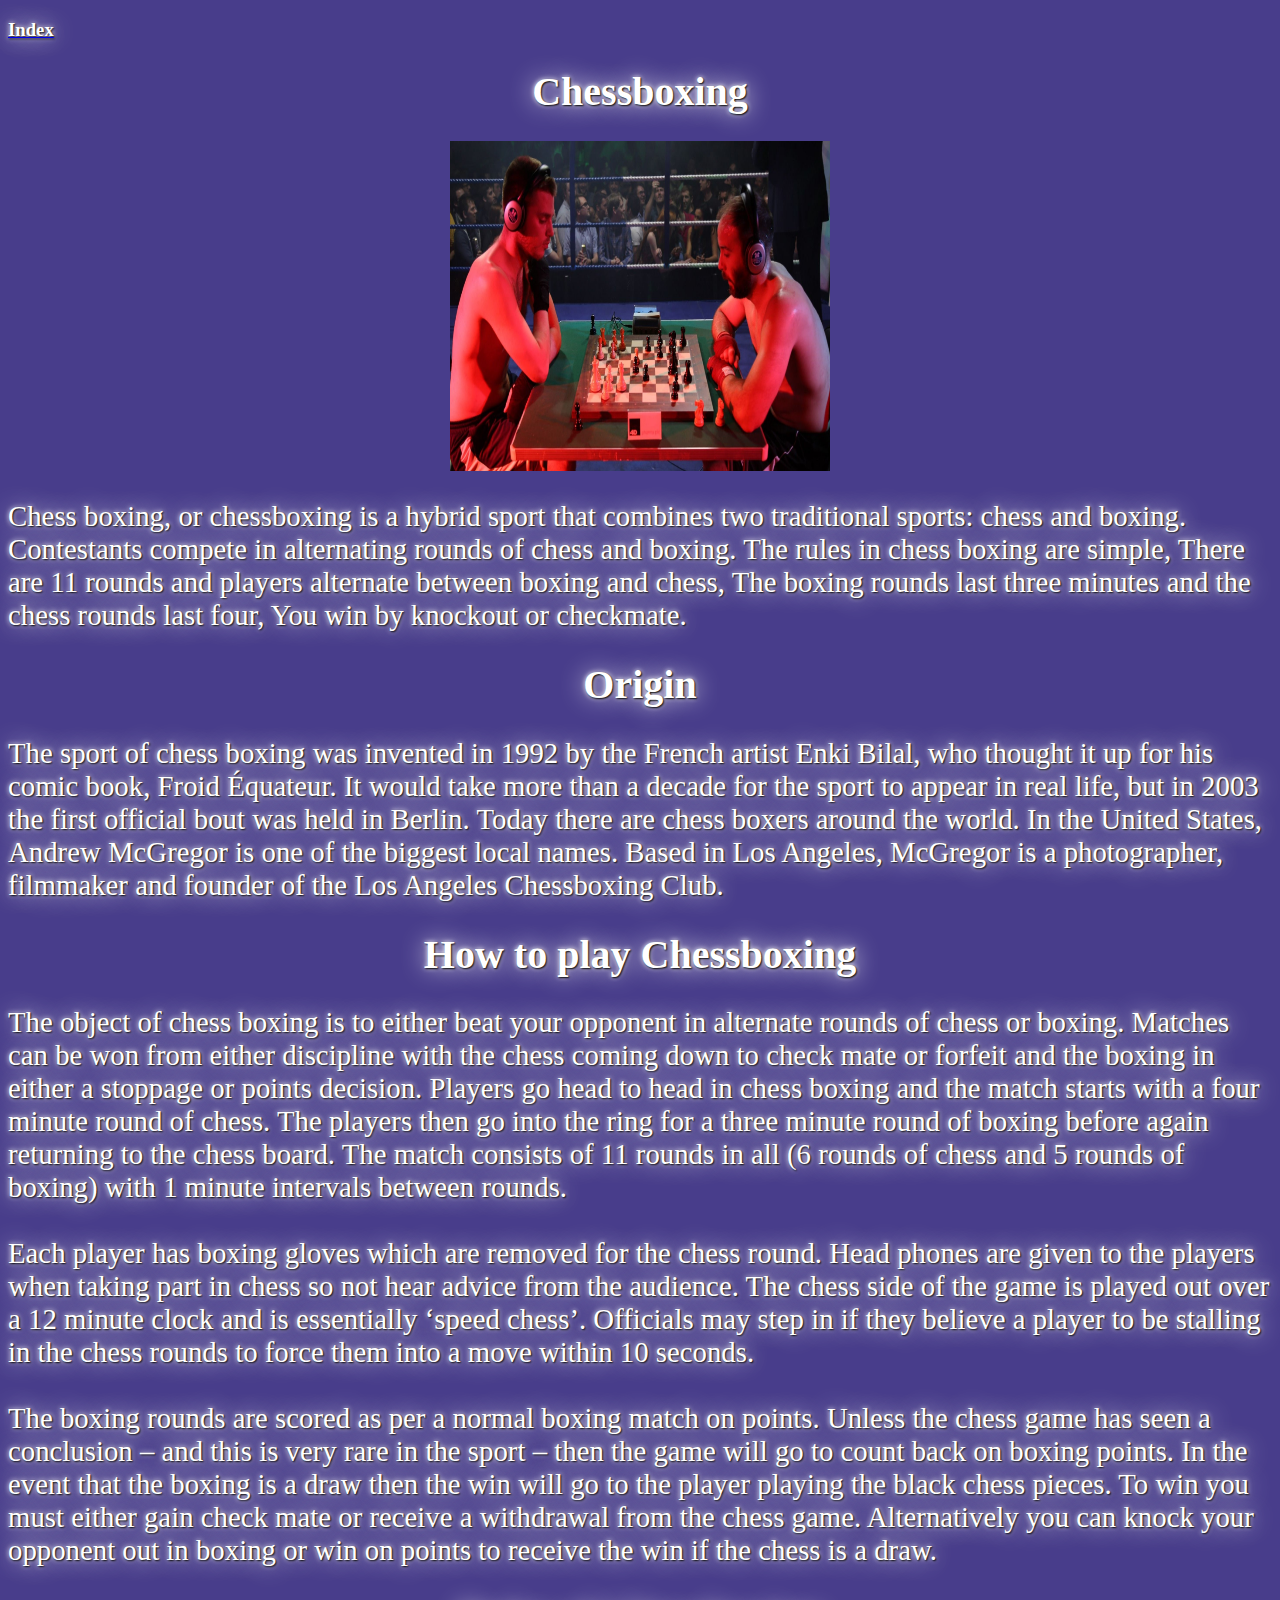
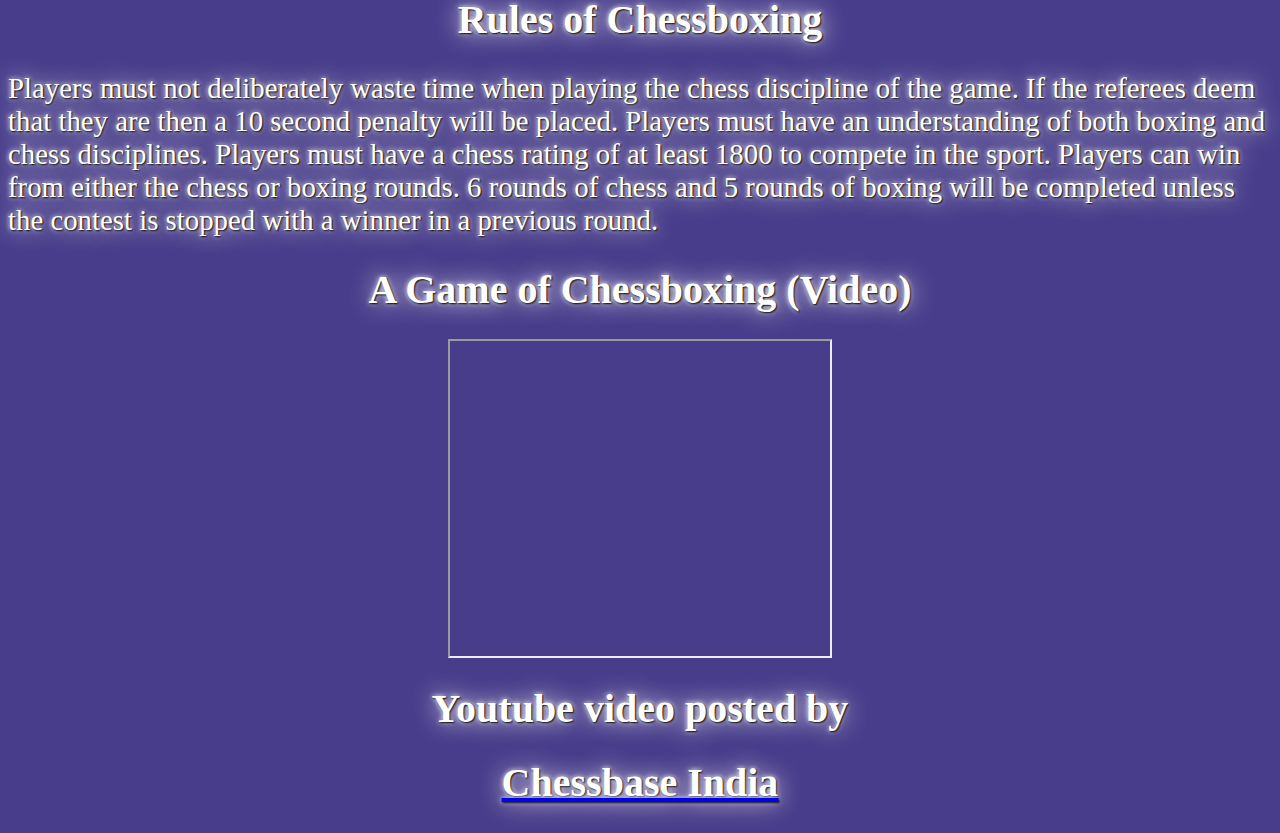
<file: index.html>
<!DOCTYPE html>
<html lang="en">
<head>
<meta charset="UTF-8">
    <link rel= stylesheet href= style.css>

    <a href = "aboutme.html"><h3>Index</h3>
    </a>
    


    <title>Chessboxing</title>  
    </head>
<body>
    <h1>Chessboxing</h1>
    <img src="chessboxing.jpg" class="center" width="460" height="330" alt="Chessboxing">
<p>Chess boxing, or chessboxing is a hybrid sport that combines two traditional sports: chess and boxing. Contestants compete in alternating rounds of chess and boxing.
    The rules in chess boxing are simple, There are 11 rounds and players alternate between boxing and chess, The boxing rounds last three minutes and the chess rounds last four, You win by knockout or checkmate.</p>
    <h1>Origin</h1>
<p>The sport of chess boxing was invented in 1992 by the French artist Enki Bilal, who thought it up for his comic book, Froid Équateur. It would take more than a decade for the sport to appear in real life, but in 2003 the first official bout was held in Berlin.
    Today there are chess boxers around the world. In the United States, Andrew McGregor is one of the biggest local names. Based in Los Angeles, McGregor is a photographer, filmmaker and founder of the Los Angeles Chessboxing Club.</p>
    <h1>How to play Chessboxing</h1>
    <p>The object of chess boxing is to either beat your opponent in alternate rounds of chess or boxing. Matches can be won from either discipline with the chess coming down to check mate or forfeit and the boxing in either a stoppage or points decision. 
        Players go head to head in chess boxing and the match starts with a four minute round of chess. The players then go into the ring for a three minute round of boxing before again returning to the chess board. The match consists of 11 rounds in all (6 rounds of chess and 5 rounds of boxing) with 1 minute intervals between rounds.
        <br> 
        <br>

Each player has boxing gloves which are removed for the chess round. Head phones are given to the players when taking part in chess so not hear advice from the audience. The chess side of the game is played out over a 12 minute clock and is essentially ‘speed chess’. Officials may step in if they believe a player to be stalling in the chess rounds to force them into a move within 10 seconds. 
        <br>
        <br>
    The boxing rounds are scored as per a normal boxing match on points. Unless the chess game has seen a conclusion – and this is very rare in the sport – then the game will go to count back on boxing points. In the event that the boxing is a draw then the win will go to the player playing the black chess pieces.
    To win you must either gain check mate or receive a withdrawal from the chess game. Alternatively you can knock your opponent out in boxing or win on points to receive the win if the chess is a draw.</p>
    
    <h1>Rules of Chessboxing</h1>
    <p> Players must not deliberately waste time when playing the chess discipline of the game. If the referees deem that they are then a 10 second penalty will be placed.
Players must have an understanding of both boxing and chess disciplines.
Players must have a chess rating of at least 1800 to compete in the sport.
Players can win from either the chess or boxing rounds.
6 rounds of chess and 5 rounds of boxing will be completed unless the contest is stopped with a winner in a previous round.</p>
    <h1>A Game of Chessboxing (Video)</h1>
<iframe width="560" height="315" src="https://www.youtube.com/embed/AInSMOAP12U" title="YouTube video player" allow="accelerometer; autoplay; clipboard-write; encrypted-media; gyroscope; picture-in-picture" allowfullscreen class = "center"> 
    </iframe>
    <h1>Youtube video posted by</h1><a href ="https://www.youtube.com/channel/UCIsEhwBMPkRHsEgqYAPQHsA"><h1>Chessbase India</h1>
    </a>
        

</body>   
</html>
</file>
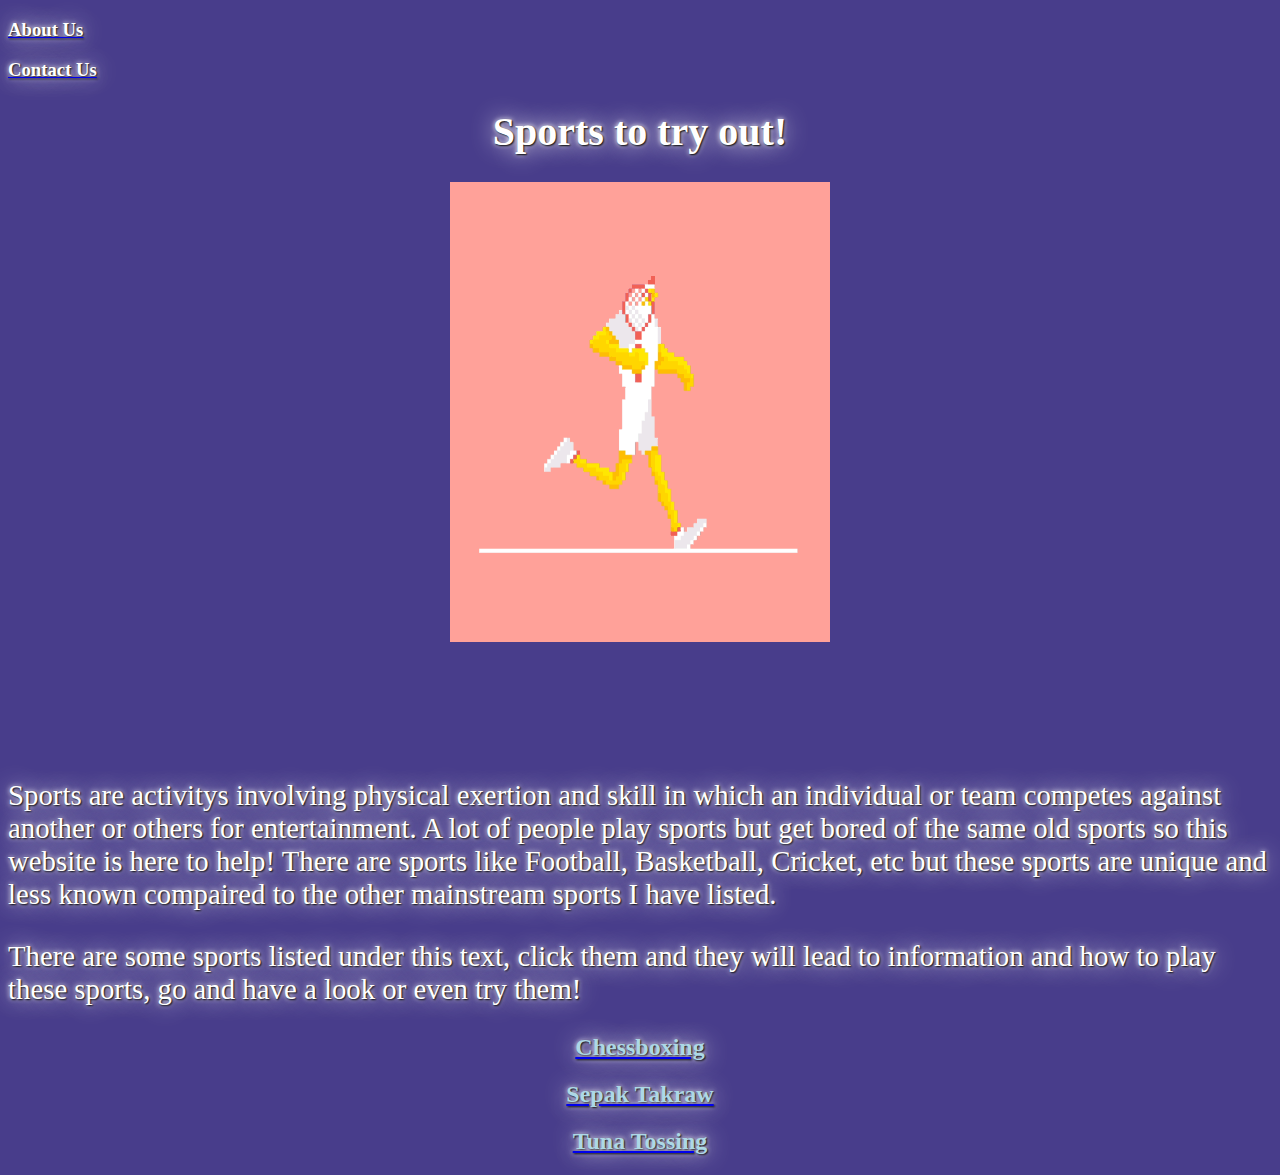
<file: aboutme.html>
<!DOCTYPE html>
<html lang="en">
<meta charset="UTF-8">

<!-- stylesheet makes the website have a layout and makes it looks beter than original layout -->
<link rel= stylesheet href= style.css>
    <head>
    <title> Sports to try out! </title> 
    </head>

<body>
    <div class="topnav">
        <a class="active" href="task1.html"><h3>About Us</h3></a>
  <a href="contactus.html"><h3>Contact Us</h3></a>
</div>
    <!-- href is the link code for linking other pages -->

    <!-- h tags adds headings for our website -->
<h1>Sports to try out!</h1>

   <img src="sports.gif" class="center" alt= "football" height="460" width="280">
<!-- br tag adds space between pictures and other stuff you have added-->
    <br>
    <br>
    <br> 
    <br>
    <br>
    <br>
    <!-- p tag is the paragraph tag, lets you add text ina paragraph format -->
    <p> Sports are activitys involving physical exertion and skill in which an individual or team competes against another or others for entertainment. A lot of people play sports but get bored of the same old sports so this website is here to help! There are sports like Football, Basketball, Cricket, etc but these sports are unique and less known compaired to the other mainstream sports I have listed. </p>
    <p> There are some sports listed under this text, click them and they will lead to information and how to play these sports, go and have a look or even try them!</p>
    <a href = "Chessboxing.html"><h2>Chessboxing</h2>
    </a>
    <a href = "sepaktakraw.html"><h2>Sepak Takraw</h2>
    </a>
    <a href = "tunatossing.html"> <h2>Tuna Tossing</h2>
    </a>
    
    </body>
</html>
</file>
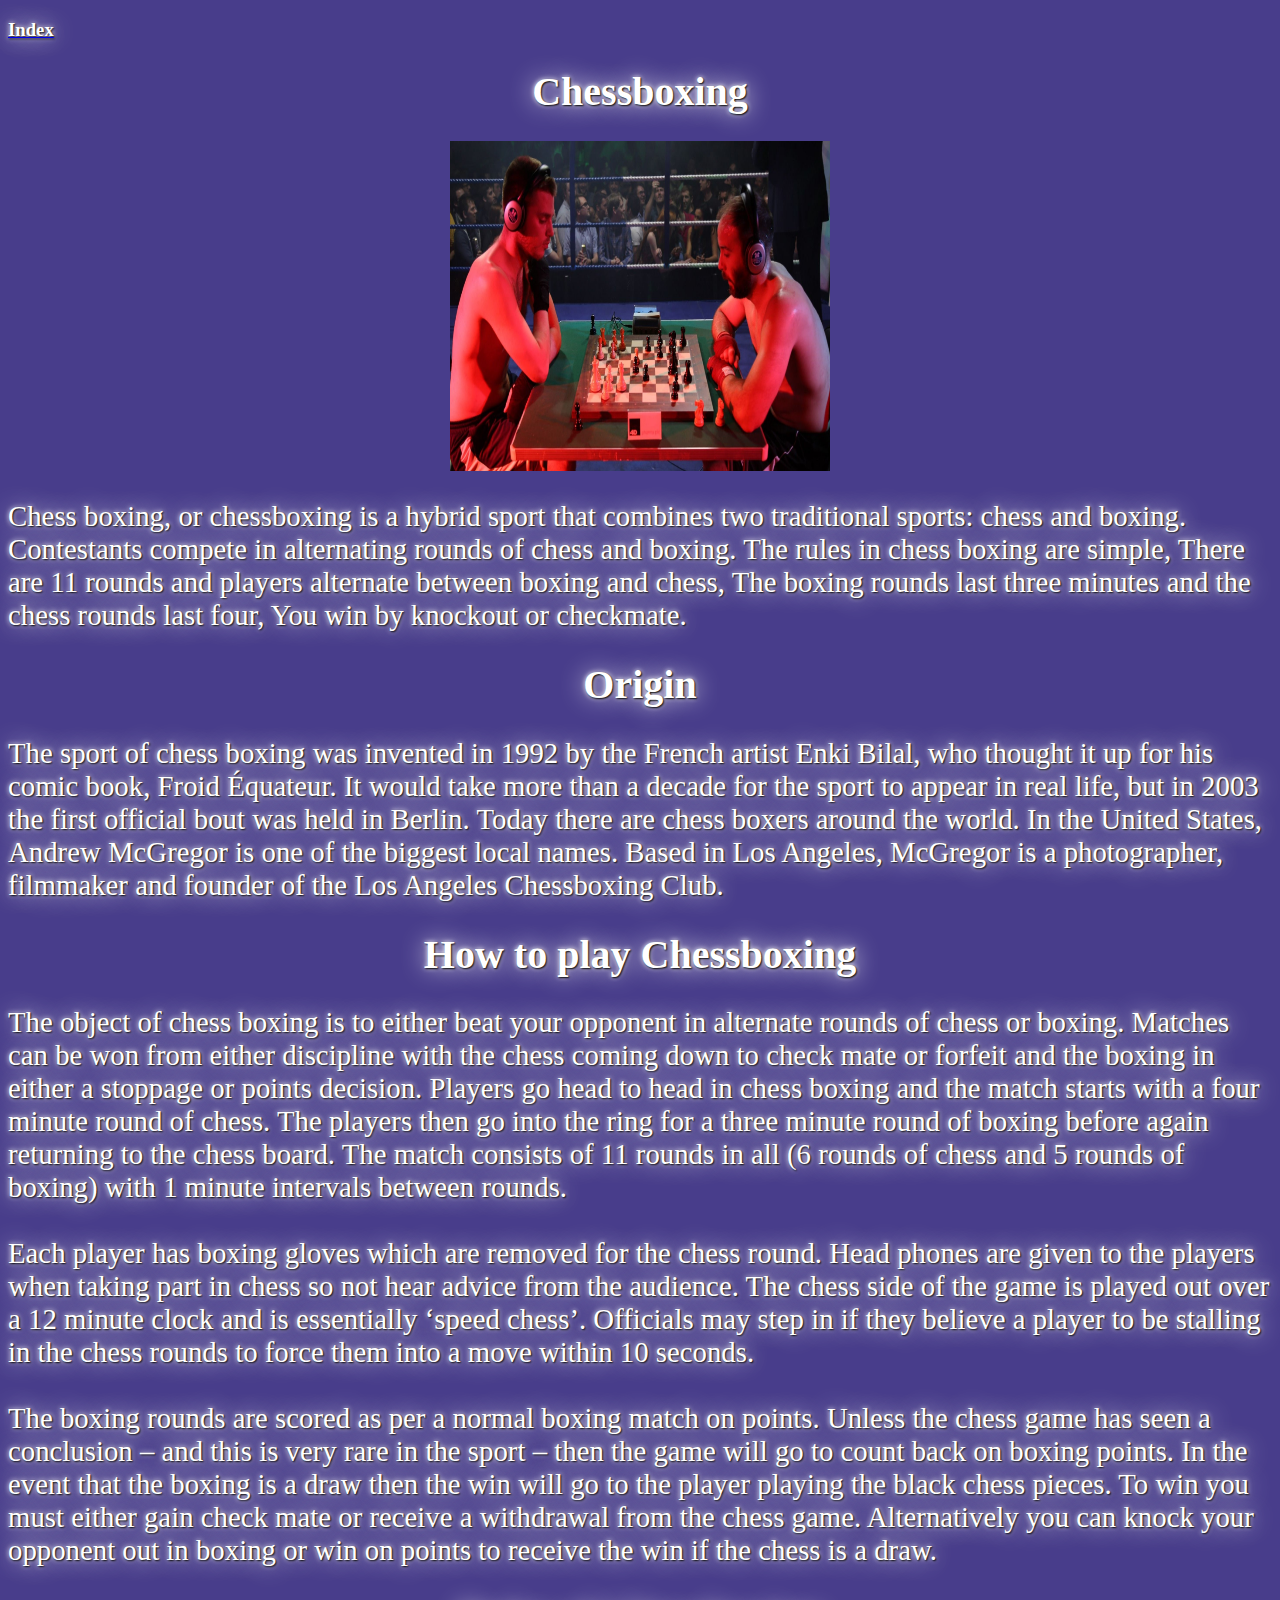
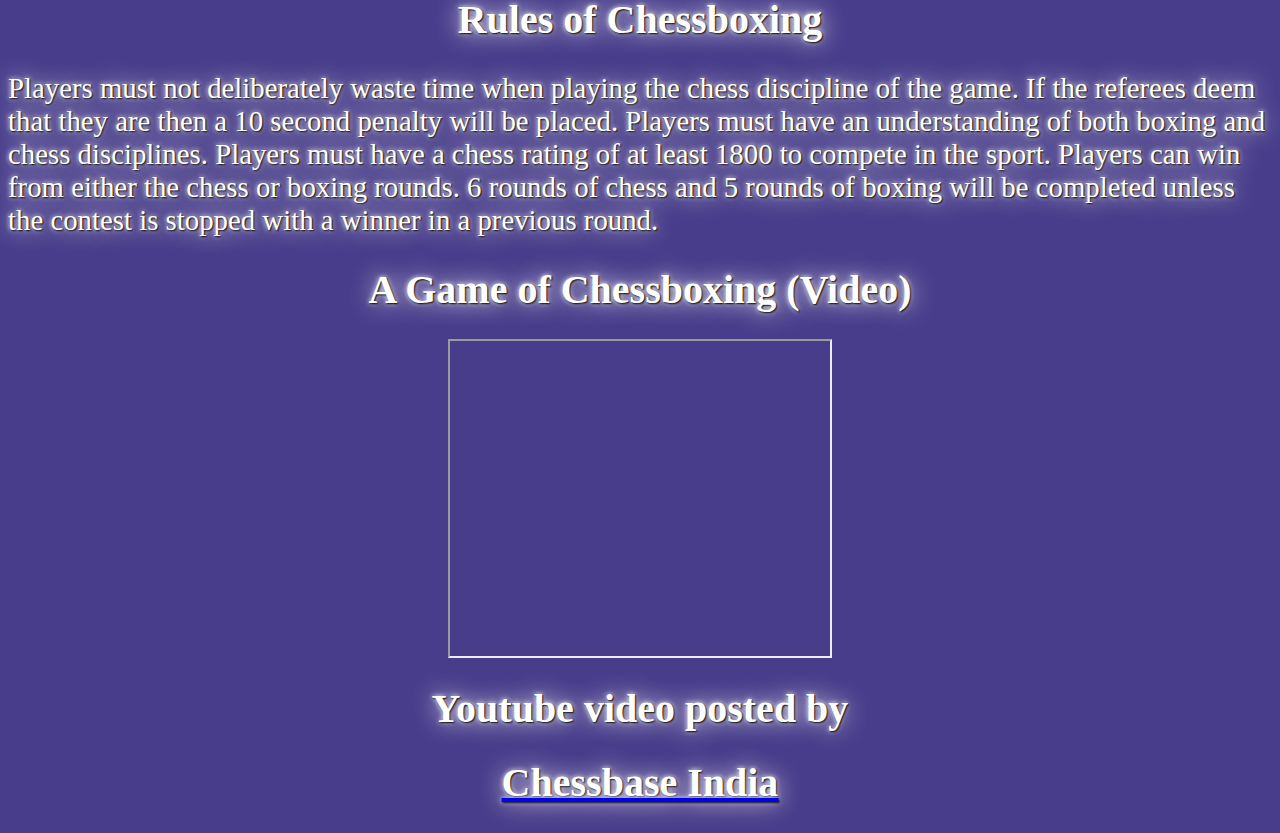
<file: Chessboxing.html>
<!DOCTYPE html>
<html lang="en">
<head>
<meta charset="UTF-8">
    <link rel= stylesheet href= style.css>

    <a href = "aboutme.html"><h3>Index</h3>
    </a>
    


    <title>Chessboxing</title>  
    </head>
<body>
    <h1>Chessboxing</h1>
    <img src="chessboxing.jpg" class="center" width="460" height="330" alt="Chessboxing">
<p>Chess boxing, or chessboxing is a hybrid sport that combines two traditional sports: chess and boxing. Contestants compete in alternating rounds of chess and boxing.
    The rules in chess boxing are simple, There are 11 rounds and players alternate between boxing and chess, The boxing rounds last three minutes and the chess rounds last four, You win by knockout or checkmate.</p>
    <h1>Origin</h1>
<p>The sport of chess boxing was invented in 1992 by the French artist Enki Bilal, who thought it up for his comic book, Froid Équateur. It would take more than a decade for the sport to appear in real life, but in 2003 the first official bout was held in Berlin.
    Today there are chess boxers around the world. In the United States, Andrew McGregor is one of the biggest local names. Based in Los Angeles, McGregor is a photographer, filmmaker and founder of the Los Angeles Chessboxing Club.</p>
    <h1>How to play Chessboxing</h1>
    <p>The object of chess boxing is to either beat your opponent in alternate rounds of chess or boxing. Matches can be won from either discipline with the chess coming down to check mate or forfeit and the boxing in either a stoppage or points decision. 
        Players go head to head in chess boxing and the match starts with a four minute round of chess. The players then go into the ring for a three minute round of boxing before again returning to the chess board. The match consists of 11 rounds in all (6 rounds of chess and 5 rounds of boxing) with 1 minute intervals between rounds.
        <br> 
        <br>

Each player has boxing gloves which are removed for the chess round. Head phones are given to the players when taking part in chess so not hear advice from the audience. The chess side of the game is played out over a 12 minute clock and is essentially ‘speed chess’. Officials may step in if they believe a player to be stalling in the chess rounds to force them into a move within 10 seconds. 
        <br>
        <br>
    The boxing rounds are scored as per a normal boxing match on points. Unless the chess game has seen a conclusion – and this is very rare in the sport – then the game will go to count back on boxing points. In the event that the boxing is a draw then the win will go to the player playing the black chess pieces.
    To win you must either gain check mate or receive a withdrawal from the chess game. Alternatively you can knock your opponent out in boxing or win on points to receive the win if the chess is a draw.</p>
    
    <h1>Rules of Chessboxing</h1>
    <p> Players must not deliberately waste time when playing the chess discipline of the game. If the referees deem that they are then a 10 second penalty will be placed.
Players must have an understanding of both boxing and chess disciplines.
Players must have a chess rating of at least 1800 to compete in the sport.
Players can win from either the chess or boxing rounds.
6 rounds of chess and 5 rounds of boxing will be completed unless the contest is stopped with a winner in a previous round.</p>
    <h1>A Game of Chessboxing (Video)</h1>
<iframe width="560" height="315" src="https://www.youtube.com/embed/AInSMOAP12U" title="YouTube video player" allow="accelerometer; autoplay; clipboard-write; encrypted-media; gyroscope; picture-in-picture" allowfullscreen class = "center"> 
    </iframe>
    <h1>Youtube video posted by</h1><a href ="https://www.youtube.com/channel/UCIsEhwBMPkRHsEgqYAPQHsA"><h1>Chessbase India</h1>
    </a>
        

</body>   
</html>
</file>
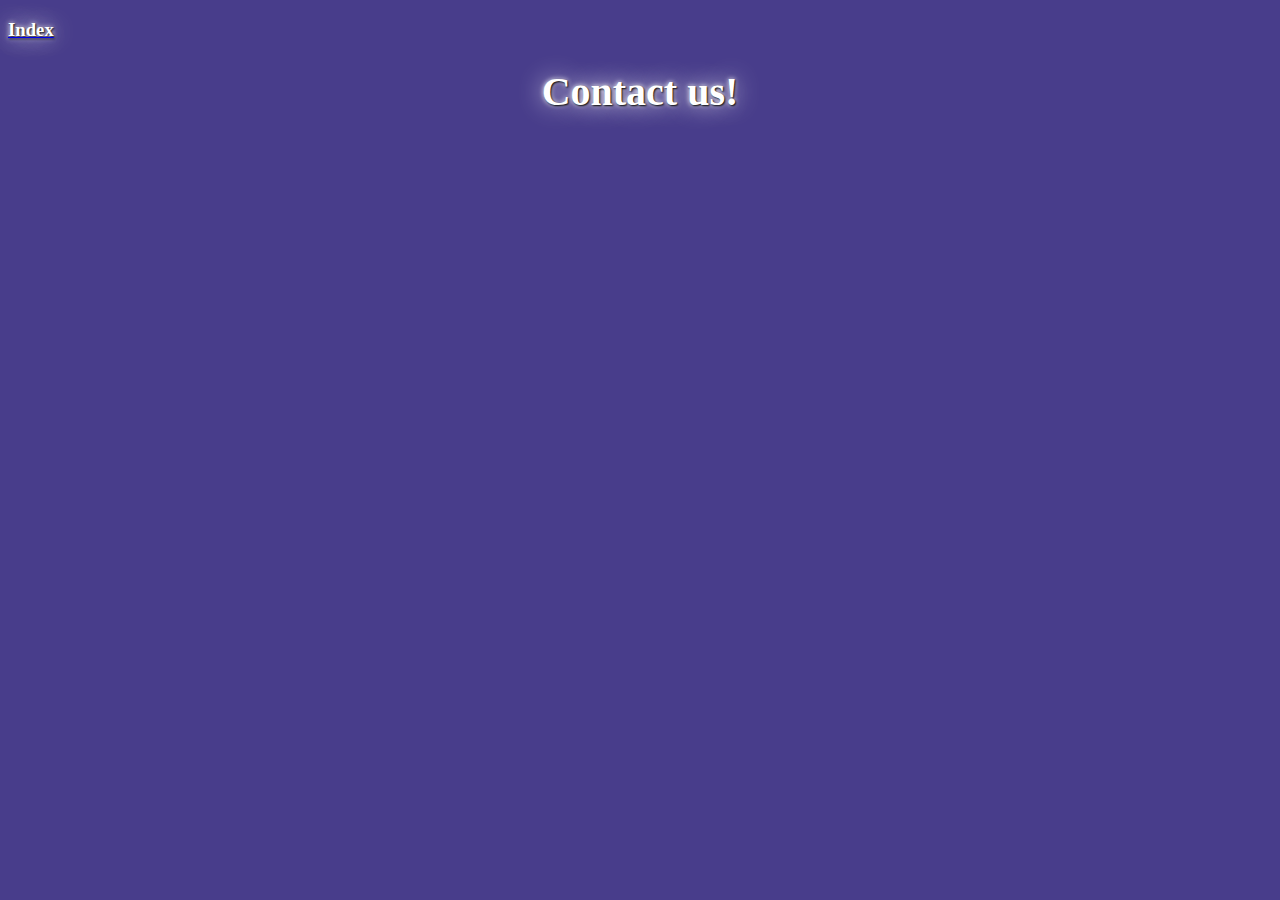
<file: contactus.html>
<!doctype html>
<html>
<head>
  <a href = "aboutme.html"><h3>Index</h3>
    </a>
    
    
<link rel= stylesheet href= style.css>
    </head>
    <title> </title>  
<body>
    <h1> Contact us! </h1>

</body>   
</html>
</file>
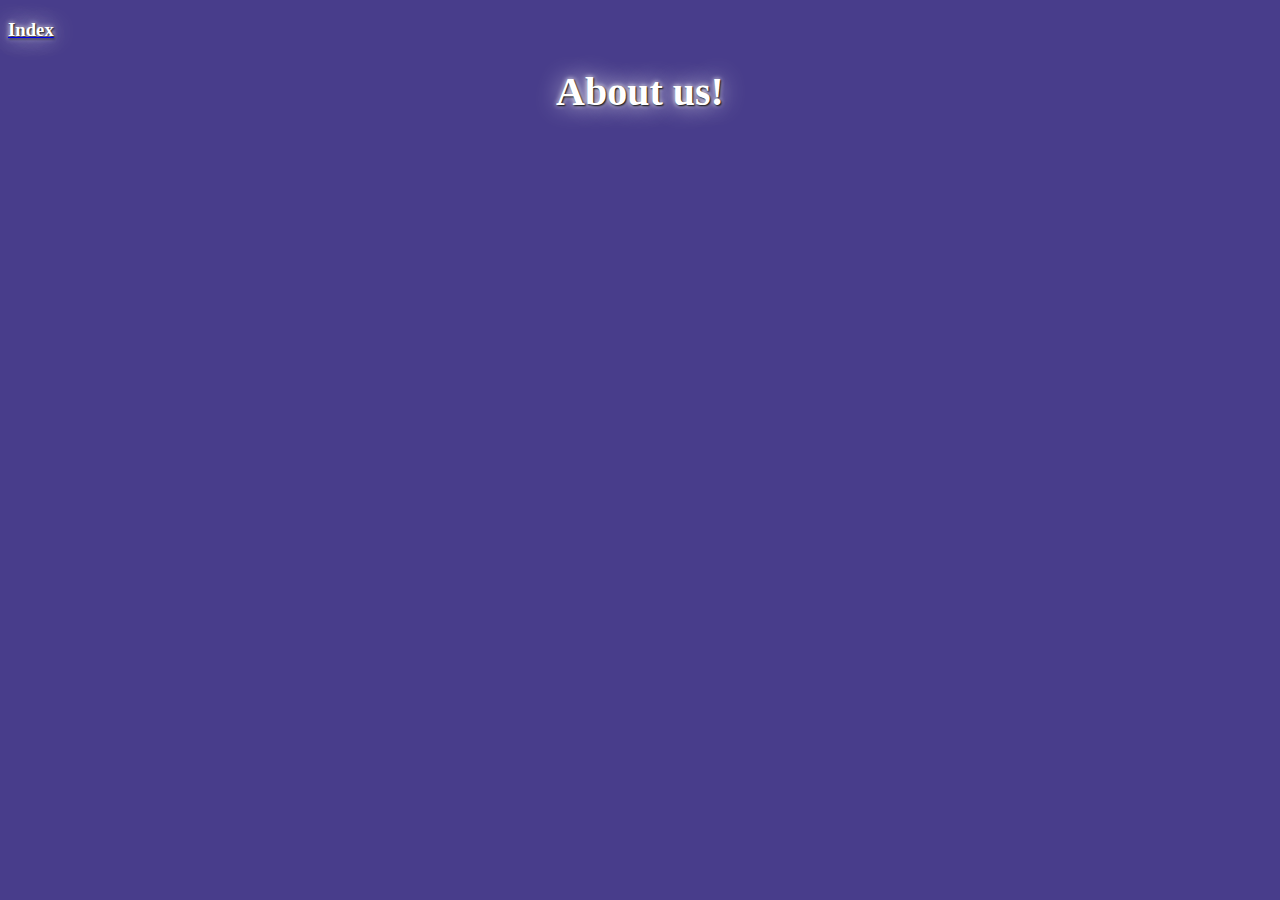
<file: task1.html>
<!doctype html>
<html>
<head>
  <a href = "aboutme.html"><h3>Index</h3>
    </a>
    
    
<link rel= stylesheet href= style.css>
    </head>
    <title> </title>  
<body>
    <h1> About us! </h1>

</body>   
</html>
</file>
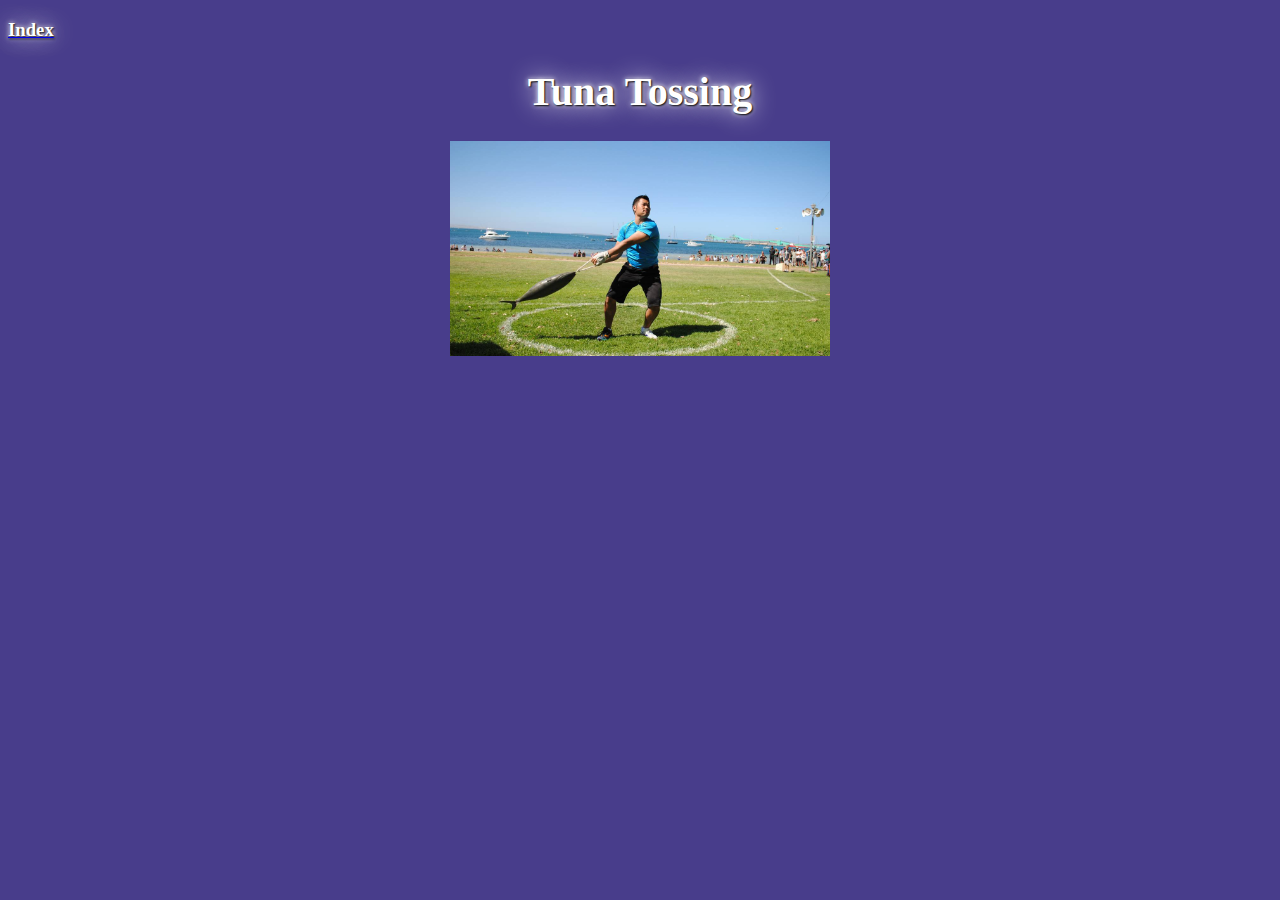
<file: tunatossing.html>
<!doctype html>
<html>
<head>
  <a href = "aboutme.html"><h3>Index</h3>
    </a>
           
<link rel= stylesheet href= style.css>
    </head>
    <title> </title>  
<body>
    <h1> Tuna Tossing</h1>
<img src="tunatossing.jpg" class = "center">
</body>   
</html>
</file>
